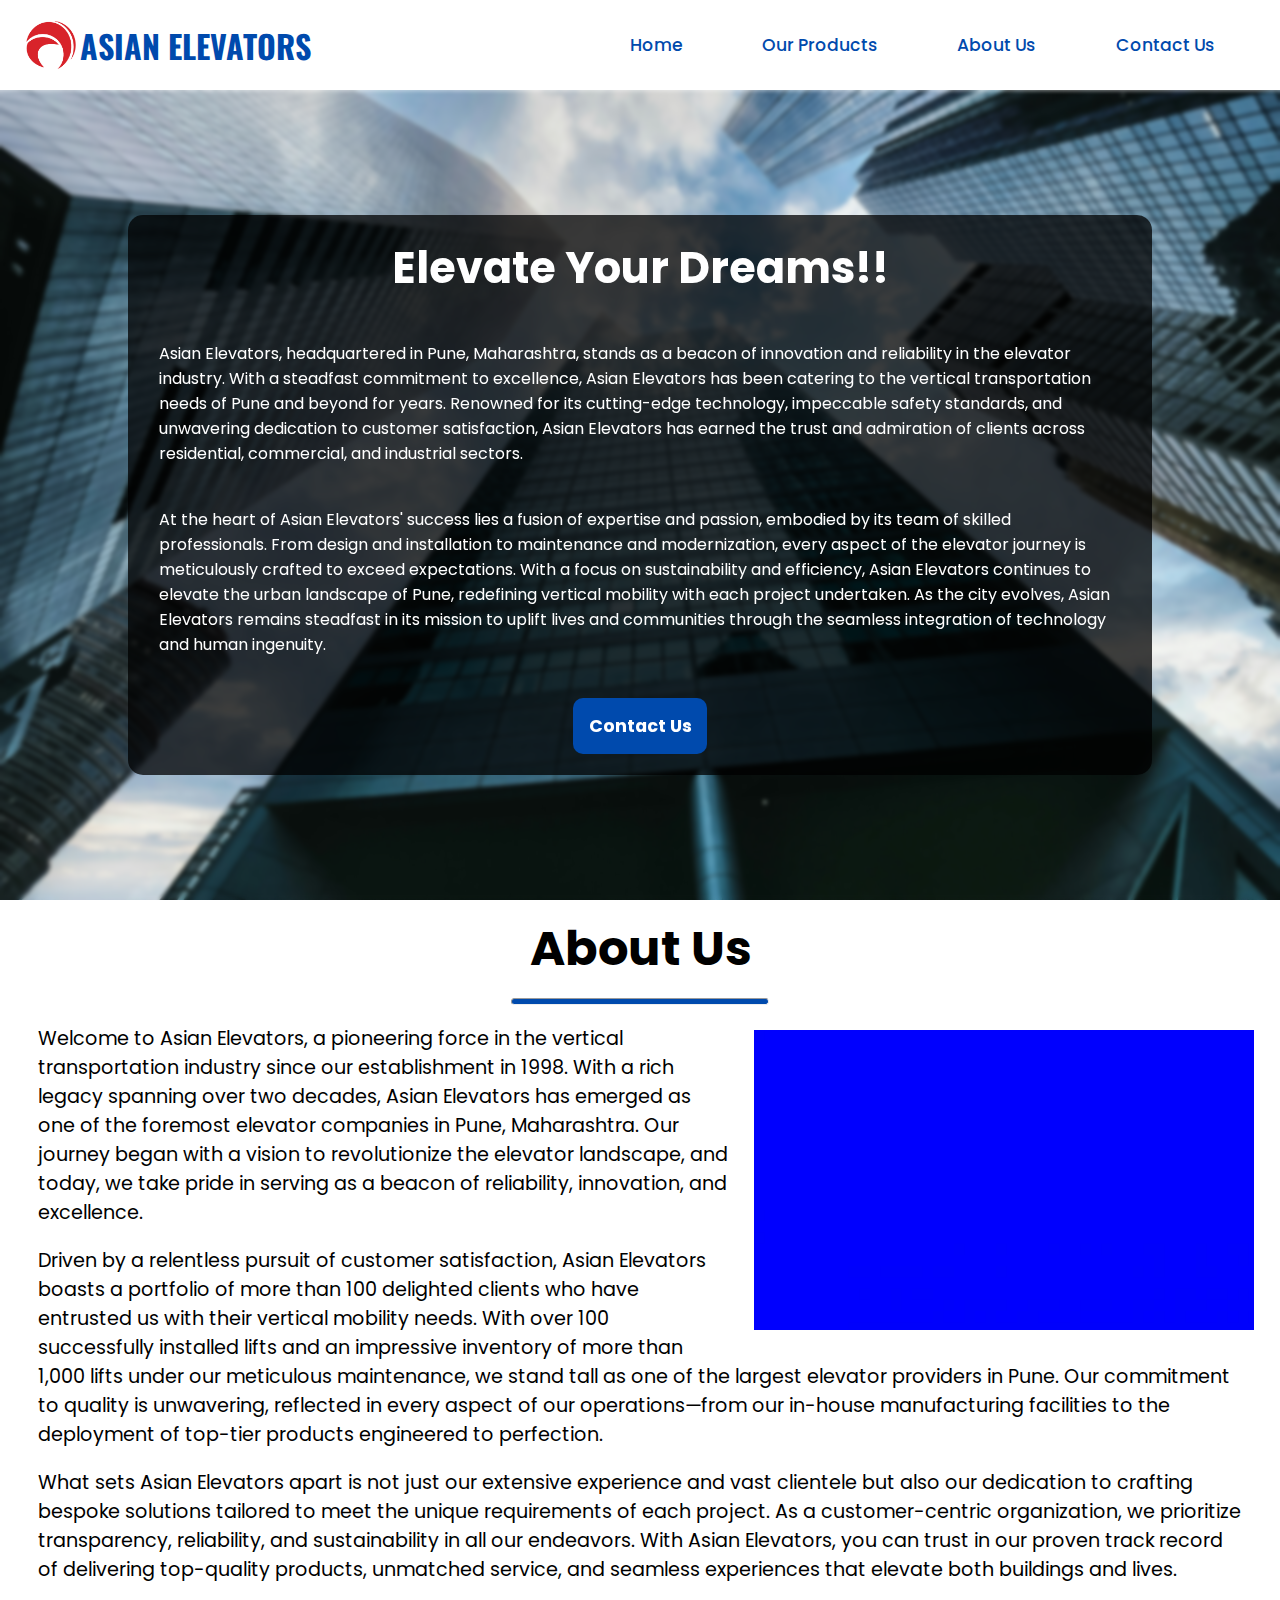
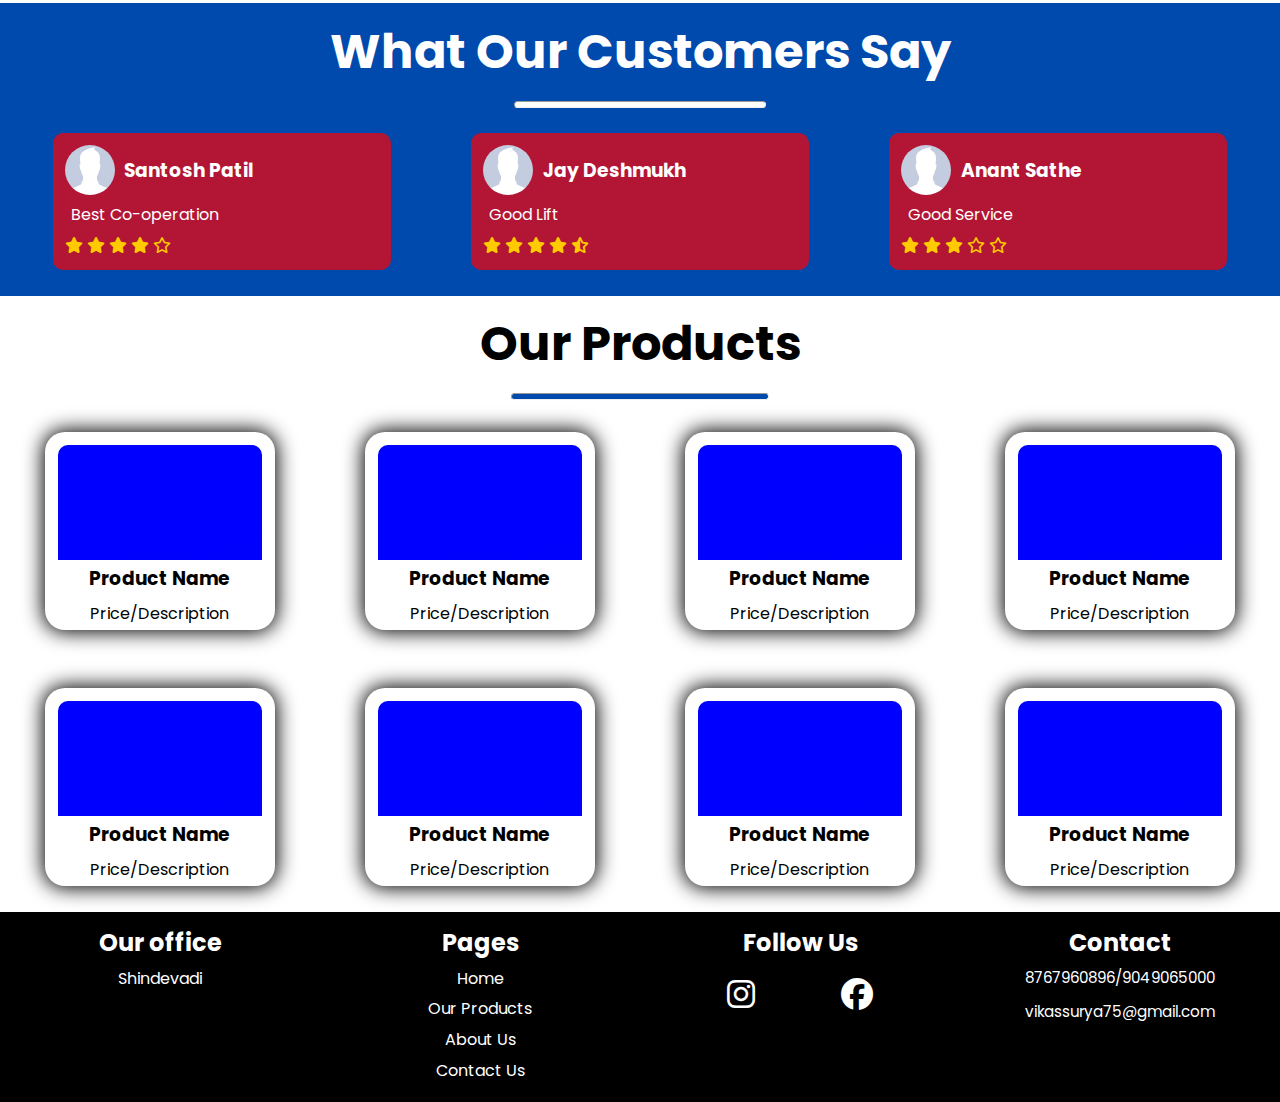
<file: index.html>
<!DOCTYPE html>
<html lang="en">

<head>
    <meta charset="UTF-8">
    <meta name="viewport" content="width=device-width, initial-scale=1.0">
    <link rel="stylesheet" href="style.css">
    <link rel="preconnect" href="https://fonts.googleapis.com">
    <link rel="preconnect" href="https://fonts.gstatic.com" crossorigin>
    <link
        href="https://fonts.googleapis.com/css2?family=Oswald:wght@700&family=Poppins:ital,wght@0,100;0,200;0,300;0,400;0,500;0,600;0,700;0,800;0,900;1,100;1,200;1,300;1,400;1,500;1,600;1,700;1,800;1,900&display=swap"
        rel="stylesheet">
    <link rel="stylesheet" href="https://cdnjs.cloudflare.com/ajax/libs/font-awesome/6.2.1/css/all.min.css">
    <title>Asian Elevators</title>
</head>

<body>
    <div class="navbar">
        <i class="fa-solid fa-bars" onclick="ShowMenu()" id="hamburger"></i>
        <i class="fa-solid fa-xmark" onclick="HideMenu()" id="cross"></i>
        <div class="logo">
            <a href="index.html">
                <img src="./images/Logo1.png" alt="Logo">
                <h1>ASIAN ELEVATORS</h1>
            </a>
        </div>
        <ul class="list" id="list">
            <li><a href="index.html">Home</a></li>
            <li><a href="product.html">Our Products</a></li>
            <li><a href="about.html">About Us</a></li>
            <li><a href="contact.html">Contact Us</a></li>
        </ul>
    </div>
    <div class="home">
        <div class="blur">
            <div class="slogan">
                <h1>Elevate Your Dreams!!</h1>
                <p>Asian Elevators, headquartered in Pune, Maharashtra, stands as a beacon of innovation and reliability
                    in the elevator industry. With a steadfast commitment to excellence, Asian Elevators has been
                    catering to the vertical transportation needs of Pune and beyond for years. Renowned for its
                    cutting-edge technology, impeccable safety standards, and unwavering dedication to customer
                    satisfaction, Asian Elevators has earned the trust and admiration of clients across residential,
                    commercial, and industrial sectors.</p>
                <p id="para2">At the heart of Asian Elevators' success lies a fusion of expertise and passion, embodied
                    by its team
                    of skilled professionals. From design and installation to maintenance and modernization, every
                    aspect of the elevator journey is meticulously crafted to exceed expectations. With a focus on
                    sustainability and efficiency, Asian Elevators continues to elevate the urban landscape of Pune,
                    redefining vertical mobility with each project undertaken. As the city evolves, Asian Elevators
                    remains steadfast in its mission to uplift lives and communities through the seamless integration of
                    technology and human ingenuity.</p>
                <button id="contact-button" onclick = "window.location.href='contact.html';">Contact Us</button>
            </div>
        </div>
    </div>
    <div class="about">
        <h1>About Us</h1>
        <hr>
        <img src="./images/company.jpg" alt="Company">
        <p>Welcome to Asian Elevators, a pioneering force in the vertical transportation industry since our
            establishment in 1998. With a rich legacy spanning over two decades, Asian Elevators has emerged as one of
            the foremost elevator companies in Pune, Maharashtra. Our journey began with a vision to revolutionize the
            elevator landscape, and today, we take pride in serving as a beacon of reliability, innovation, and
            excellence.</p>
        <p>Driven by a relentless pursuit of customer satisfaction, Asian Elevators boasts a portfolio of more than 100
            delighted clients who have entrusted us with their vertical mobility needs. With over 100 successfully
            installed lifts and an impressive inventory of more than 1,000 lifts under our meticulous maintenance, we
            stand tall as one of the largest elevator providers in Pune. Our commitment to quality is unwavering,
            reflected in every aspect of our operations—from our in-house manufacturing facilities to the deployment of
            top-tier products engineered to perfection.</p>
        <p>What sets Asian Elevators apart is not just our extensive experience and vast clientele but also our
            dedication to crafting bespoke solutions tailored to meet the unique requirements of each project. As a
            customer-centric organization, we prioritize transparency, reliability, and sustainability in all our
            endeavors. With Asian Elevators, you can trust in our proven track record of delivering top-quality
            products, unmatched service, and seamless experiences that elevate both buildings and lives.</p>
    </div>
    <div class="testimonials">
        <h1>What Our Customers Say</h1>
        <hr>
        <div class="row">
            <div class="testimonials-card">
                <div class="wrap">
                    <img src="./images/pfp.jpg">
                    <h3>Santosh Patil</h3>
                </div>
                <p>Best Co-operation </p>
                <i class="fa-solid fa-star"></i>
                <i class="fa-solid fa-star"></i>
                <i class="fa-solid fa-star"></i>
                <i class="fa-solid fa-star"></i>
                <i class="fa-regular fa-star"></i>
            </div>
            <div class="testimonials-card">
                <div class="wrap">
                    <img src="./images/pfp.jpg">
                    <h3>Jay Deshmukh</h3>
                </div>
                <p>Good Lift</p>
                <i class="fa-solid fa-star"></i>
                <i class="fa-solid fa-star"></i>
                <i class="fa-solid fa-star"></i>
                <i class="fa-solid fa-star"></i>
                <i class="fa-solid fa-star-half-stroke"></i>
            </div>
            <div class="testimonials-card">
                <div class="wrap">
                    <img src="./images/pfp.jpg">
                    <h3>Anant Sathe</h3>
                </div>
                <p>Good Service</p>
                <i class="fa-solid fa-star"></i>
                <i class="fa-solid fa-star"></i>
                <i class="fa-solid fa-star"></i>
                <i class="fa-regular fa-star"></i>
                <i class="fa-regular fa-star"></i>
            </div>
        </div>
    </div>
    <div class="products">
        <h1>Our Products</h1>
        <hr>
        <div class="container">
            <div class="product-card">
                <img src="./images/company.jpg" alt="">
                <h3>Product Name</h3>
                <p>Price/Description</p>
            </div>
            <div class="product-card">
                <img src="./images/company.jpg" alt="">
                <h3>Product Name</h3>
                <p>Price/Description</p>
            </div>
            <div class="product-card">
                <img src="./images/company.jpg" alt="">
                <h3>Product Name</h3>
                <p>Price/Description</p>
            </div>
            <div class="product-card">
                <img src="./images/company.jpg" alt="">
                <h3>Product Name</h3>
                <p>Price/Description</p>
            </div>
            <div class="product-card">
                <img src="./images/company.jpg" alt="">
                <h3>Product Name</h3>
                <p>Price/Description</p>
            </div>
            <div class="product-card">
                <img src="./images/company.jpg" alt="">
                <h3>Product Name</h3>
                <p>Price/Description</p>
            </div>
            <div class="product-card">
                <img src="./images/company.jpg" alt="">
                <h3>Product Name</h3>
                <p>Price/Description</p>
            </div>
            <div class="product-card">
                <img src="./images/company.jpg" alt="">
                <h3>Product Name</h3>
                <p>Price/Description</p>
            </div>
        </div>
    </div>
    <div class="footer">
        <div class="office">
            <h2>Our office</h2>
            <a href="https://goo.gl/maps/9xW23U2LTFwEBPRL7">Shindevadi</a>
        </div>
        <div class="pages">
            <h2>Pages</h2>
            <ul class="footer-list">
                <li><a href="index.html">Home</a></li>
                <li><a href="product.html">Our Products</a></li>
                <li><a href="about.html">About Us</a></li>
                <li><a href="contact.html">Contact Us</a></li>
            </ul>
        </div>
        <div class="links">
            <h2>Follow Us</h2>
            <ul class="social">
                <li><a href="insta"><i class="fa-brands fa-instagram"></i></a></li>
                <li><a href="facebook"><i class="fa-brands fa-facebook"></i></a></li>
            </ul>
        </div>
        <div class="contact">
            <h2>Contact</h2>
            <p>8767960896/9049065000</p>
            <p>vikassurya75@gmail.com</p>
        </div>
    </div>
    <script>
        var list = document.getElementById("list");
        var hamburger = document.getElementById("hamburger");
        var cross = document.getElementById("cross");
        function ShowMenu() {
            cross.style.display = "block"
            hamburger.style.display = "none"
            list.style.display = "flex";
        }

        function HideMenu() {
            hamburger.style.display = "block"
            cross.style.display = "none"
            list.style.display = "none";
        }
    </script>
</body>

</html>
</file>
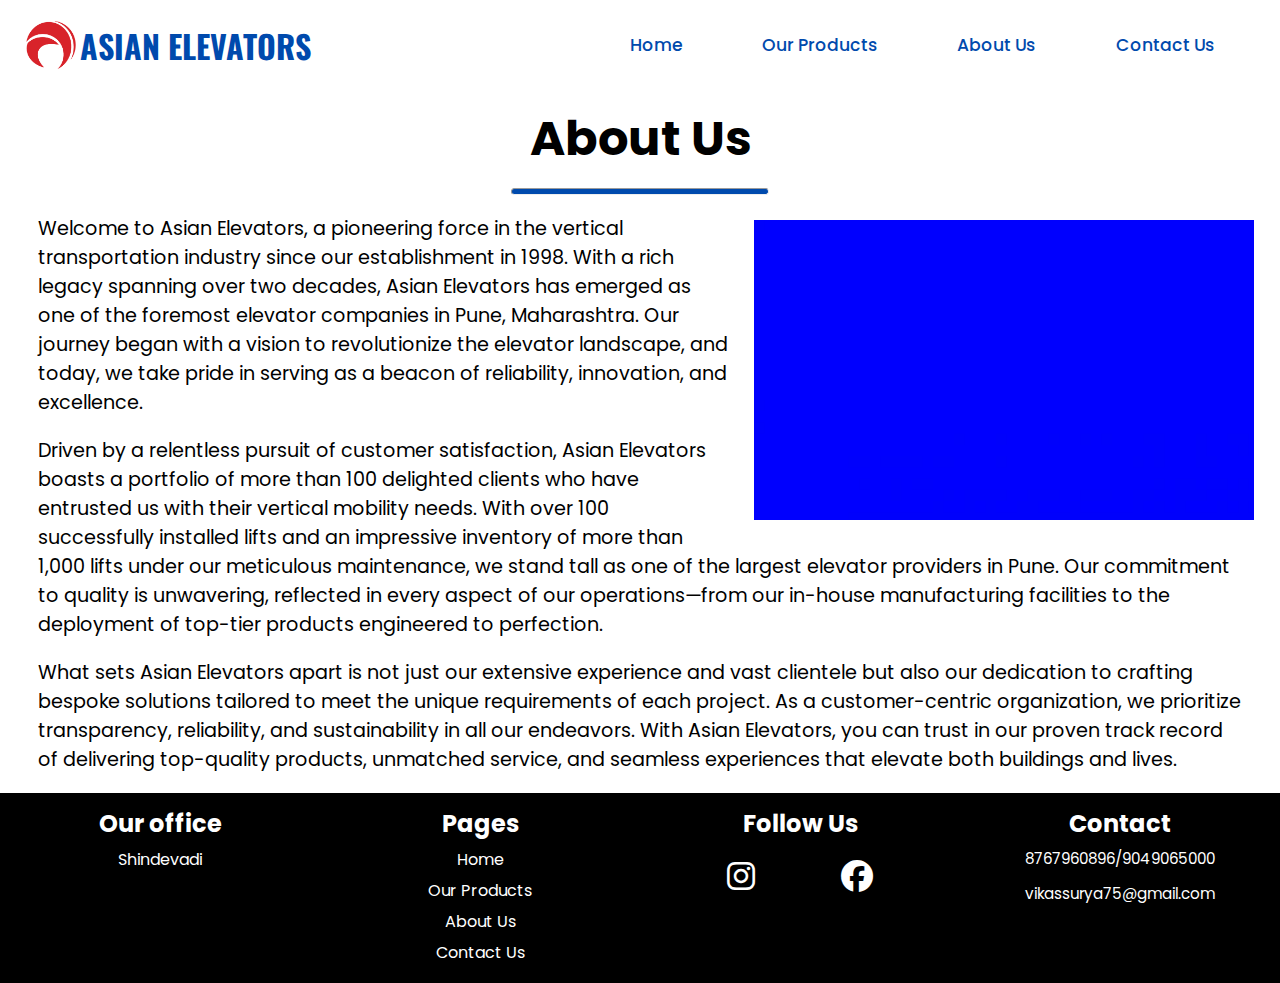
<file: about.html>
<!DOCTYPE html>
<html lang="en">

<head>
    <meta charset="UTF-8">
    <meta name="viewport" content="width=device-width, initial-scale=1.0">
    <link rel="stylesheet" href="style.css">
    <link rel="preconnect" href="https://fonts.googleapis.com">
    <link rel="preconnect" href="https://fonts.gstatic.com" crossorigin>
    <link
        href="https://fonts.googleapis.com/css2?family=Oswald:wght@700&family=Poppins:ital,wght@0,100;0,200;0,300;0,400;0,500;0,600;0,700;0,800;0,900;1,100;1,200;1,300;1,400;1,500;1,600;1,700;1,800;1,900&display=swap"
        rel="stylesheet">
    <link rel="stylesheet" href="https://cdnjs.cloudflare.com/ajax/libs/font-awesome/6.2.1/css/all.min.css">
    <title>Asian Elevators</title>
</head>

<body>
    <div class="navbar">
        <i class="fa-solid fa-bars" onclick="ShowMenu()" id="hamburger"></i>
        <i class="fa-solid fa-xmark" onclick="HideMenu()" id="cross"></i>
        <div class="logo">
            <a href="index.html">
                <img src="./images/Logo1.png" alt="Logo">
                <h1>ASIAN ELEVATORS</h1>
            </a>
        </div>
        <ul class="list" id="list">
            <li><a href="index.html">Home</a></li>
            <li><a href="product.html">Our Products</a></li>
            <li><a href="about.html">About Us</a></li>
            <li><a href="contact.html">Contact Us</a></li>
        </ul>
    </div>
    <div class="about">
        <h1>About Us</h1>
        <hr>
        <img src="./images/company.jpg" alt="Company">
        <p>Welcome to Asian Elevators, a pioneering force in the vertical transportation industry since our
            establishment in 1998. With a rich legacy spanning over two decades, Asian Elevators has emerged as one of
            the foremost elevator companies in Pune, Maharashtra. Our journey began with a vision to revolutionize the
            elevator landscape, and today, we take pride in serving as a beacon of reliability, innovation, and
            excellence.</p>
        <p>Driven by a relentless pursuit of customer satisfaction, Asian Elevators boasts a portfolio of more than 100
            delighted clients who have entrusted us with their vertical mobility needs. With over 100 successfully
            installed lifts and an impressive inventory of more than 1,000 lifts under our meticulous maintenance, we
            stand tall as one of the largest elevator providers in Pune. Our commitment to quality is unwavering,
            reflected in every aspect of our operations—from our in-house manufacturing facilities to the deployment of
            top-tier products engineered to perfection.</p>
        <p>What sets Asian Elevators apart is not just our extensive experience and vast clientele but also our
            dedication to crafting bespoke solutions tailored to meet the unique requirements of each project. As a
            customer-centric organization, we prioritize transparency, reliability, and sustainability in all our
            endeavors. With Asian Elevators, you can trust in our proven track record of delivering top-quality
            products, unmatched service, and seamless experiences that elevate both buildings and lives.</p>
    </div>
    <div class="footer">
        <div class="office">
            <h2>Our office</h2>
            <a href="https://goo.gl/maps/9xW23U2LTFwEBPRL7">Shindevadi</a>
        </div>
        <div class="pages">
            <h2>Pages</h2>
            <ul class="footer-list">
                <li><a href="index.html">Home</a></li>
                <li><a href="product.html">Our Products</a></li>
                <li><a href="about.html">About Us</a></li>
                <li><a href="contact.html">Contact Us</a></li>
            </ul>
        </div>
        <div class="links">
            <h2>Follow Us</h2>
            <ul class="social">
                <li><a href="insta"><i class="fa-brands fa-instagram"></i></a></li>
                <li><a href="facebook"><i class="fa-brands fa-facebook"></i></a></li>
            </ul>
        </div>
        <div class="contact">
            <h2>Contact</h2>
            <p>8767960896/9049065000</p>
            <p>vikassurya75@gmail.com</p>
        </div>
    </div>
    <script>
        var list = document.getElementById("list");
        var hamburger = document.getElementById("hamburger");
        var cross = document.getElementById("cross");
        function ShowMenu() {
            cross.style.display= "block"
            hamburger.style.display= "none"
            list.style.display = "flex";
        }
        
        function HideMenu() {
            hamburger.style.display= "block"
            cross.style.display= "none"
            list.style.display = "none";
        }
    </script>
</body>

</html>
</file>
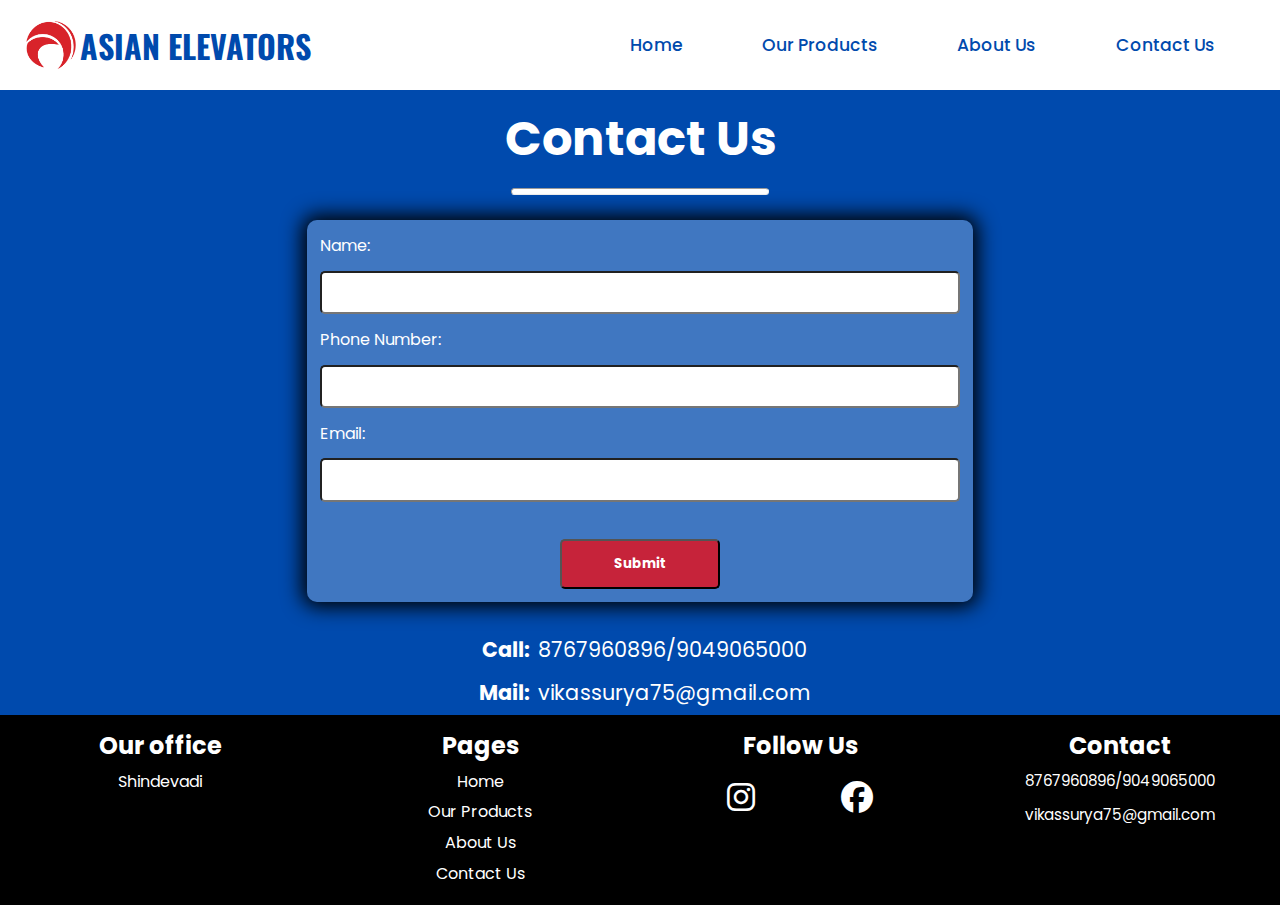
<file: contact.html>
<!DOCTYPE html>
<html lang="en">

<head>
    <meta charset="UTF-8">
    <meta name="viewport" content="width=device-width, initial-scale=1.0">
    <link rel="stylesheet" href="style.css">
    <link rel="preconnect" href="https://fonts.googleapis.com">
    <link rel="preconnect" href="https://fonts.gstatic.com" crossorigin>
    <link
        href="https://fonts.googleapis.com/css2?family=Oswald:wght@700&family=Poppins:ital,wght@0,100;0,200;0,300;0,400;0,500;0,600;0,700;0,800;0,900;1,100;1,200;1,300;1,400;1,500;1,600;1,700;1,800;1,900&display=swap"
        rel="stylesheet">
    <link rel="stylesheet" href="https://cdnjs.cloudflare.com/ajax/libs/font-awesome/6.2.1/css/all.min.css">
    <title>Asian Elevators</title>
</head>

<body>
    <div class="navbar">
        <i class="fa-solid fa-bars" onclick="ShowMenu()" id="hamburger"></i>
        <i class="fa-solid fa-xmark" onclick="HideMenu()" id="cross"></i>
        <div class="logo">
            <a href="index.html">
                <img src="./images/Logo1.png" alt="Logo">
                <h1>ASIAN ELEVATORS</h1>
            </a>
        </div>
        <ul class="list" id="list">
            <li><a href="index.html">Home</a></li>
            <li><a href="product.html">Our Products</a></li>
            <li><a href="about.html">About Us</a></li>
            <li><a href="contact.html">Contact Us</a></li>
        </ul>
    </div>
    <div class="contact-form">
        <h1>Contact Us</h1>
        <hr>
        <form action="#" method="post">
            <label for="name">Name:</label><input type="text" name="name">
            <label for="pno">Phone Number:</label><input type="number" name="pno">
            <label for="email">Email:</label><input type="email" name="email"><br>
            <input type="submit" value="Submit" name="submit" id="sub-btn">
        </form>
        <div class="call">
            <b>Call: </b>
            <p>8767960896/9049065000</p>
        </div>
        <div class="mail">
            <b>Mail: </b>
            <p>vikassurya75@gmail.com</p>
        </div>
    </div>
    <div class="footer">
        <div class="office">
            <h2>Our office</h2>
            <a href="https://goo.gl/maps/9xW23U2LTFwEBPRL7">Shindevadi</a>
        </div>
        <div class="pages">
            <h2>Pages</h2>
            <ul class="footer-list">
                <li><a href="index.html">Home</a></li>
                <li><a href="product.html">Our Products</a></li>
                <li><a href="about.html">About Us</a></li>
                <li><a href="contact.html">Contact Us</a></li>
            </ul>
        </div>
        <div class="links">
            <h2>Follow Us</h2>
            <ul class="social">
                <li><a href="insta"><i class="fa-brands fa-instagram"></i></a></li>
                <li><a href="facebook"><i class="fa-brands fa-facebook"></i></a></li>
            </ul>
        </div>
        <div class="contact">
            <h2>Contact</h2>
            <p>8767960896/9049065000</p>
            <p>vikassurya75@gmail.com</p>
        </div>
    </div>
    <script>
        var list = document.getElementById("list");
        var hamburger = document.getElementById("hamburger");
        var cross = document.getElementById("cross");
        function ShowMenu() {
            cross.style.display = "block"
            hamburger.style.display = "none"
            list.style.display = "flex";
        }

        function HideMenu() {
            hamburger.style.display = "block"
            cross.style.display = "none"
            list.style.display = "none";
        }
    </script>
</body>

</html>
</file>
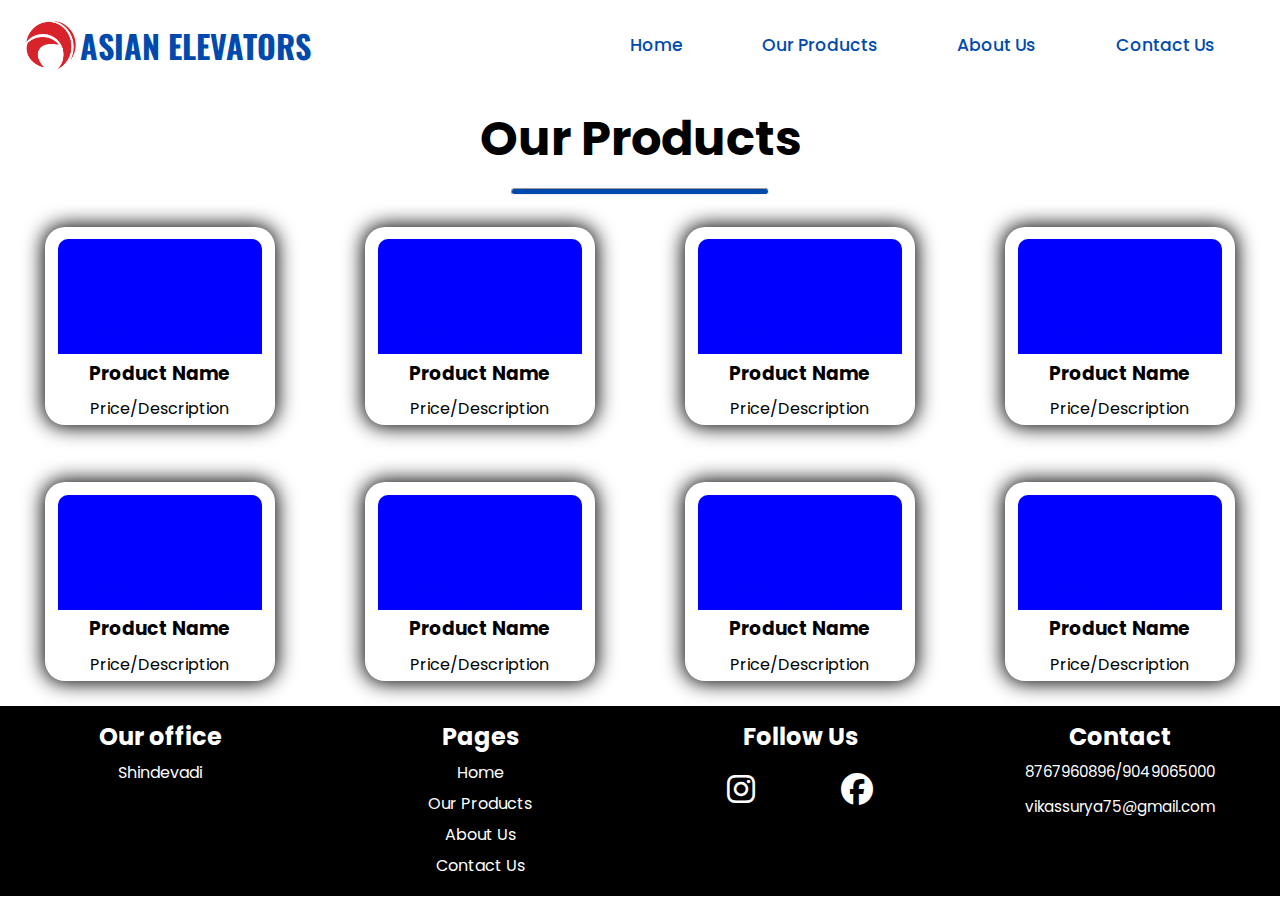
<file: product.html>
<!DOCTYPE html>
<html lang="en">

<head>
    <meta charset="UTF-8">
    <meta name="viewport" content="width=device-width, initial-scale=1.0">
    <link rel="stylesheet" href="style.css">
    <link rel="preconnect" href="https://fonts.googleapis.com">
    <link rel="preconnect" href="https://fonts.gstatic.com" crossorigin>
    <link
        href="https://fonts.googleapis.com/css2?family=Oswald:wght@700&family=Poppins:ital,wght@0,100;0,200;0,300;0,400;0,500;0,600;0,700;0,800;0,900;1,100;1,200;1,300;1,400;1,500;1,600;1,700;1,800;1,900&display=swap"
        rel="stylesheet">
    <link rel="stylesheet" href="https://cdnjs.cloudflare.com/ajax/libs/font-awesome/6.2.1/css/all.min.css">
    <title>Asian Elevators</title>
</head>

<body>
    <div class="navbar">
        <i class="fa-solid fa-bars" onclick="ShowMenu()" id="hamburger"></i>
        <i class="fa-solid fa-xmark" onclick="HideMenu()" id="cross"></i>
        <div class="logo">
            <a href="index.html">
                <img src="./images/Logo1.png" alt="Logo">
                <h1>ASIAN ELEVATORS</h1>
            </a>
        </div>
        <ul class="list" id="list">
            <li><a href="index.html">Home</a></li>
            <li><a href="product.html">Our Products</a></li>
            <li><a href="about.html">About Us</a></li>
            <li><a href="contact.html">Contact Us</a></li>
        </ul>
    </div>
    <div class="products">
        <h1>Our Products</h1>
        <hr>
        <div class="container">
            <div class="product-card">
                <img src="./images/company.jpg" alt="">
                <h3>Product Name</h3>
                <p>Price/Description</p>
            </div>
            <div class="product-card">
                <img src="./images/company.jpg" alt="">
                <h3>Product Name</h3>
                <p>Price/Description</p>
            </div>
            <div class="product-card">
                <img src="./images/company.jpg" alt="">
                <h3>Product Name</h3>
                <p>Price/Description</p>
            </div>
            <div class="product-card">
                <img src="./images/company.jpg" alt="">
                <h3>Product Name</h3>
                <p>Price/Description</p>
            </div>
            <div class="product-card">
                <img src="./images/company.jpg" alt="">
                <h3>Product Name</h3>
                <p>Price/Description</p>
            </div>
            <div class="product-card">
                <img src="./images/company.jpg" alt="">
                <h3>Product Name</h3>
                <p>Price/Description</p>
            </div>
            <div class="product-card">
                <img src="./images/company.jpg" alt="">
                <h3>Product Name</h3>
                <p>Price/Description</p>
            </div>
            <div class="product-card">
                <img src="./images/company.jpg" alt="">
                <h3>Product Name</h3>
                <p>Price/Description</p>
            </div>
        </div>
    </div>
    <div class="footer">
        <div class="office">
            <h2>Our office</h2>
            <a href="https://goo.gl/maps/9xW23U2LTFwEBPRL7">Shindevadi</a>
        </div>
        <div class="pages">
            <h2>Pages</h2>
            <ul class="footer-list">
                <li><a href="index.html">Home</a></li>
                <li><a href="product.html">Our Products</a></li>
                <li><a href="about.html">About Us</a></li>
                <li><a href="contact.html">Contact Us</a></li>
            </ul>
        </div>
        <div class="links">
            <h2>Follow Us</h2>
            <ul class="social">
                <li><a href="insta"><i class="fa-brands fa-instagram"></i></a></li>
                <li><a href="facebook"><i class="fa-brands fa-facebook"></i></a></li>
            </ul>
        </div>
        <div class="contact">
            <h2>Contact</h2>
            <p>8767960896/9049065000</p>
            <p>vikassurya75@gmail.com</p>
        </div>
    </div>
    <script>
        var list = document.getElementById("list");
        var hamburger = document.getElementById("hamburger");
        var cross = document.getElementById("cross");
        function ShowMenu() {
            cross.style.display = "block"
            hamburger.style.display = "none"
            list.style.display = "flex";
        }

        function HideMenu() {
            hamburger.style.display = "block"
            cross.style.display = "none"
            list.style.display = "none";
        }
    </script>
</body>

</html>
</file>
<file: style.css>
* {
    margin: 0;
    padding: 0;
    font-family: "Poppins", sans-serif;
}

a {
    text-decoration: none;
    color: white;
}

.navbar {
    display: flex;
    justify-content: space-between;
    align-items: center;
    margin: 0% 2%;
    height: 10vh;
}

.logo, .logo a{
    display: flex;
    align-items: center;
    width: 85%;
}

.logo img {
    height: 50px;
    width: 50px;
}

.logo h1 {
    margin: 0% 1%;
    color: #004aad;
    font-family: "Oswald", sans-serif;
    font-weight: 700;
}

.list {
    display: flex;
    justify-content: space-around;
    align-items: center;
    list-style: none;
    width: 35%;
}

.list li {
    margin: 1%;
}

.list a {
    color: #004aad;
    font-weight: 500;
    font-size: 1.2em;
}

.home {
    height: 90vh;
    background-image: url("./images/homebg.jpg");
    background-repeat: no-repeat;
    background-size: 100% 100%;
}

.blur {
    height: 100%;
    width: 100%;
    backdrop-filter: blur(2px);
    display: flex;
}

.slogan {
    width: 50%;
    margin: auto;
    color: white;
    background-color: rgba(0, 0, 0, 0.75);
    display: flex;
    flex-direction: column;
    justify-content: center;
    align-items: center;
    border-radius: 15px;
}

.slogan h1 {
    margin: 2% 3%;
    font-size: 2.7em;
}

.slogan p {
    margin: 2% 3%;
}

.slogan button {
    margin: 2% 3%;
    padding: 1.5%;
    background-color: #004aad;
    color: white;
    border: none;
    border-radius: 10px;
    font-weight: bold;
    font-size: 1.1em;
}

#contact-button:hover {
    cursor: pointer;
}

.about {
    height: 65vh;
}

.about h1 {
    font-size: 3em;
    margin: 1%;
    text-align: center;
}

.about hr {
    width: 20%;
    height: 5px;
    margin: auto;
    background-color: #004aad;
    border-radius: 5px;
}

.about p {
    margin: 1.5% 3%;
    font-size: 1.2em;
}

.about img {
    height: 300px;
    width: 500px;
    margin: 2%;
    position: relative;
    float: right;
}

.testimonials {
    background-color: #004aad;
    color: white;
    padding: 1%;
}

.testimonials h1 {
    text-align: center;
    font-size: 3em;
}

.testimonials hr {
    width: 20%;
    height: 5px;
    margin: 1% auto;
    background-color: white;
    border-radius: 5px;
}

.row {
    display: flex;
    align-items: center;
    justify-content: space-around;
    flex-wrap: wrap;
}

.wrap {
    display: flex;
    align-items: center;
}

.wrap img {
    width: 50px;
    border-radius: 50%;
    margin: 0% 3% 0% 0%;
}

.testimonials-card {
    width: 25%;
    background-color: rgb(255 0 0 / 70%);
    padding: 1%;
    border-radius: 10px;
    margin: 1%;
}

.testimonials-card p {
    margin: 2% 2%;
}

.testimonials-card .fa-solid {
    color: #ffca00;
}

.testimonials-card .fa-regular {
    color: #ffca00;
}

.products h1 {
    font-size: 3em;
    margin: 1%;
    text-align: center;
}

.products hr {
    width: 20%;
    height: 5px;
    margin: auto;
    background-color: #004aad;
    border-radius: 5px;
}

.container {
    display: flex;
    flex-wrap: wrap;
    justify-content: space-around;
    align-items: center;
}

.product-card {
    width: 16%;
    margin: 2.5% 2% 2% 2%;
    padding: 1% 1% 0% 1%;
    display: flex;
    flex-direction: column;
    justify-content: center;
    align-items: center;
    box-shadow: 0 0 20px 2px black;
    border-radius: 20px;
}

.product-card img {
    height: 400px;
    width: 300px;
    border-radius: 10px 10px 0 0;
}

.product-card h3,
.product-card p {
    margin: 2%;
}

.footer {
    background-color: black;
    color: white;
    display: flex;
}

.office,
.pages,
.links,
.contact {
    width: 25%;
    height: 100%;
    padding: 1%;
    text-align: center;
    display: flex;
    flex-direction: column;
    justify-content: center;
}

.office a {
    margin: 2%;
}

.pages ul {
    list-style: none;
}

.pages li {
    margin: 2%;
}

.links ul {
    list-style: none;
    display: flex;
    justify-content: space-evenly;
}

.links li {
    font-size: 2em;
    margin: 4%;
}

.contact p {
    margin: 2%;
}

.contact-form {
    color: white;
    background-color: #004aad;
    display: flex;
    flex-direction: column;
    justify-content: center;
    align-items: center;
}

.contact-form h1 {
    font-size: 3em;
    padding: 1%;
    text-align: center;
}

.contact-form hr {
    width: 20%;
    height: 5px;
    margin: auto;
    background-color: white;
    border-radius: 5px;
}

.contact-form form {
    width: 50%;
    margin: 2% 1%;
    padding: 1%;
    display: flex;
    flex-direction: column;
    background-color: rgb(255 255 255 / 25%);
    box-shadow: 0 0 20px 5px black;
    border-radius: 10px;
}

.contact-form input {
    margin: 2% 0%;
    padding: 1.5%;
    background-color: rgb(255 255 255);
    border-radius: 5px;
}

#sub-btn {
    width: 25%;
    border-radius: 5px;
    padding: 2%;
    margin: auto;
    color: white;
    background-color: rgb(255 0 0 / 70%);
    font-weight: bold;
}

.call,
.mail {
    display: flex;
    font-size: 1.3em;
    margin: 0.5%;
}

.contact-form p {
    margin: 0% 3%;
}

.navbar .fa-solid {
    display: none;
}

@media screen and (min-width: 769px) {
    .list {
        width: 100%;
        font-size: 0.9em;
    }

    .slogan {
        width: 80%;
    }

    .about {
        height: 100%;
    }

    .product-card img {
        height: 100%;
        width: 100%;
    }

    .contact p {
        font-size: 0.95em;
    }
}

@media screen and (max-width: 768px) {
    .logo img {
        width: 30px;
        height: 30px;
    }

    .logo h1 {
        font-size: 1.5em;
    }

    .navbar .fa-solid {
        font-size: 1.5em;
        display: block;
        position: absolute;
        right: 5%;
        color: rgb(219 27 27);
    }

    #cross {
        display: none;
    }

    .list {
        position: absolute;
        display: none;
        list-style: none;
        width: 200px;
        top: 10vh;
        right: 0;
        flex-direction: column;
        align-items: center;
        z-index: 1;
        background-color: rgb(255 255 255);
        box-shadow: 0px 5px 20px 0px black;
    }

    .slogan {
        width: 80%;
        padding: 3%;
        text-align: center;
    }

    .slogan h1 {
        font-size: 1.5em;
    }

    #para2 {
        display: none;
    }

    .about {
        text-align: center;
        height: 100%;
    }

    .about h1 {
        font-size: 2em;
    }

    .about img {
        margin: 4%;
        width: 60%;
        height: 100%;
        float: none;
    }

    .testimonials h1 {
        font-size: 2em;
    }

    .testimonials-card {
        width: auto;
        margin: 2% 1%;
    }

    .products h1 {
        font-size: 2em;
    }

    .product-card {
        width: 44%;
        box-shadow: 0 0 5px 2px black;
        border-radius: 10px;
    }

    .product-card img {
        height: 100%;
        width: 100%;
    }

    .footer {
        flex-wrap: wrap;
    }

    .office,
    .pages,
    .links,
    .contact {
        width: 45%;
    }

    .contact p {
        font-size: 0.75em;
    }

    #sub-btn{
        width: 50%;
    }
}
</file>
